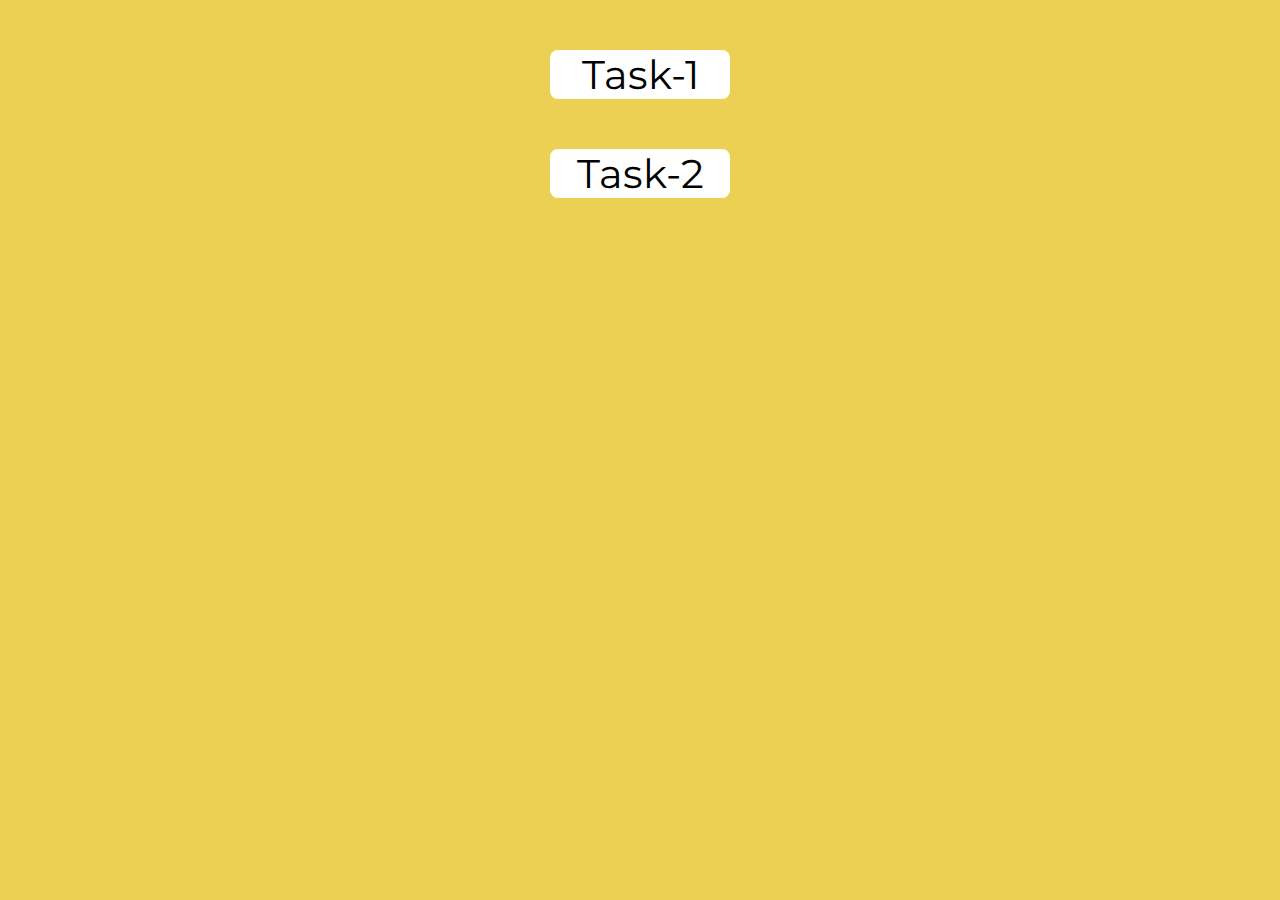
<file: src/index.html>
<!DOCTYPE html>
<html lang="en">

<head>
    <meta charset="UTF-8" />
    <meta name="viewport" content="width=device-width, initial-scale=1.0" />
    <title>goit-js-hw-09</title>
    <link rel="stylesheet" href="./css/styles.css" />
</head>

<body>
    <a class="nav-link" href="./1-gallery.html">Task-1</a>
    <a class="nav-link" href="./2-form.html">Task-2</a>
</body>

</html>
</file>
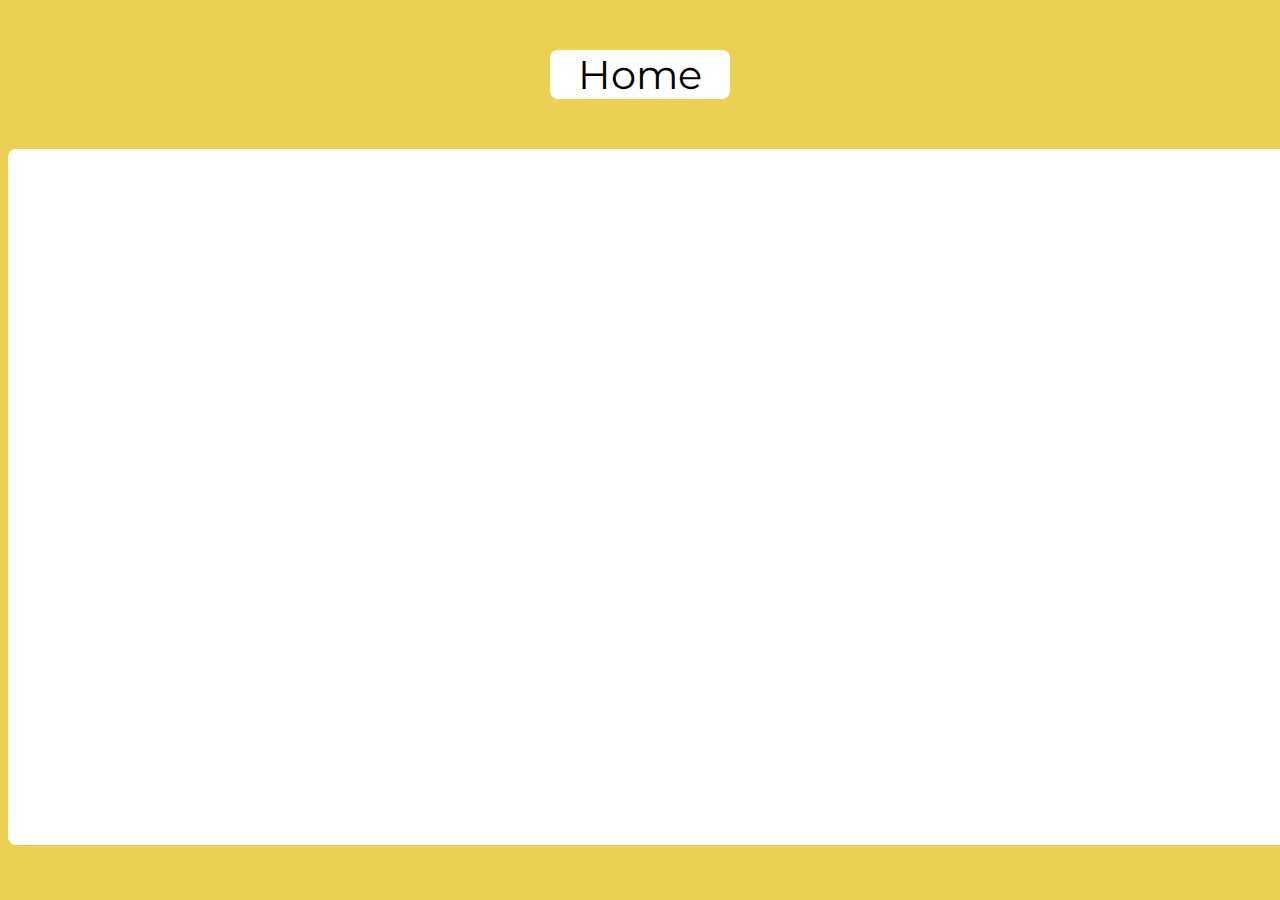
<file: src/1-gallery.html>
<!DOCTYPE html>
<html lang="en">

<head>
    <meta charset="UTF-8">
    <meta name="viewport" content="width=device-width, initial-scale=1.0">
    <title>Task-1</title>
    <link rel="stylesheet" href="./css/styles.css" />
</head>

<body>
    <a class="nav-link" href="./index.html">Home</a>
    <ul class="gallery"></ul>
    <script type="module" src="./js/1-gallery.js"></script>
</body>

</html>
</file>
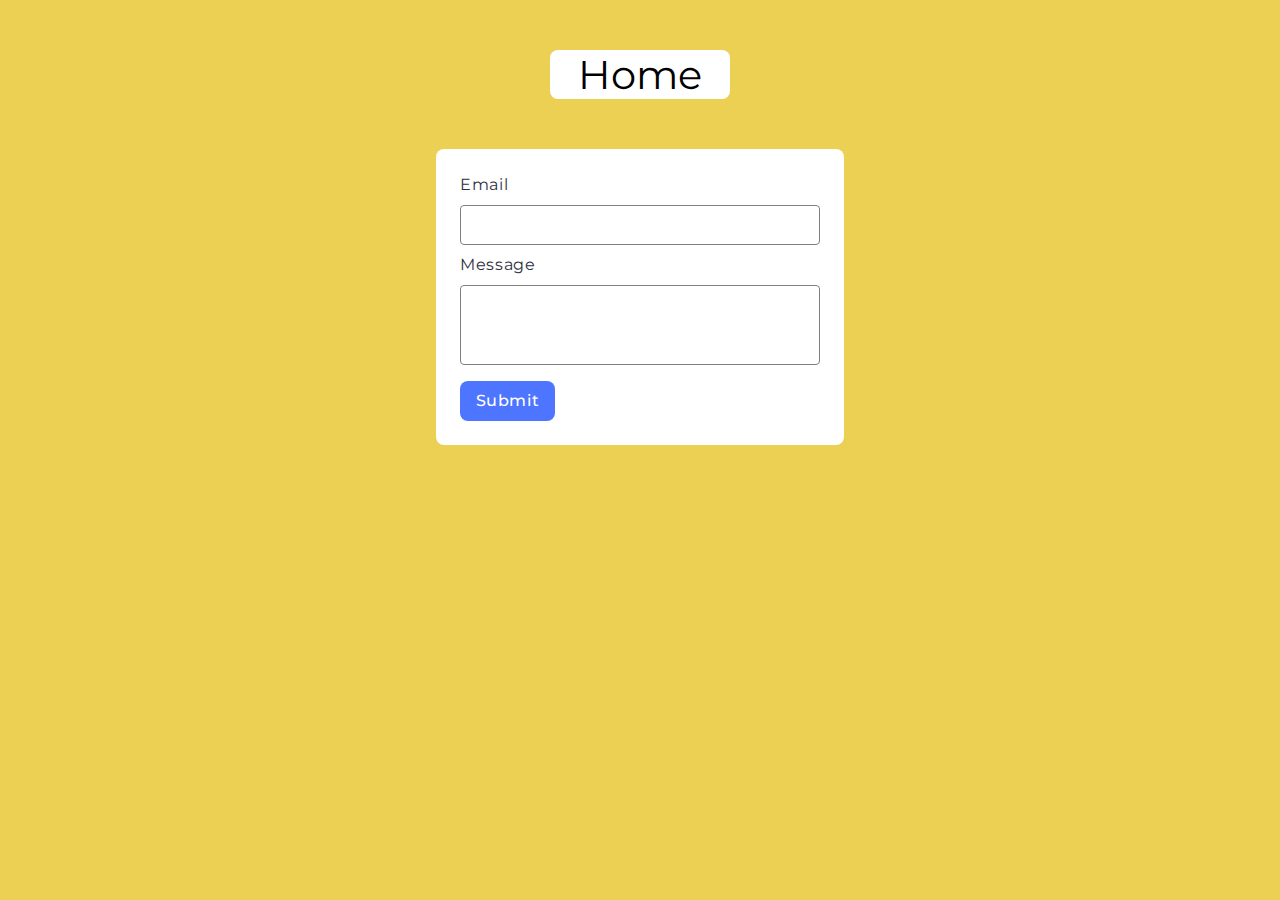
<file: src/2-form.html>
<!DOCTYPE html>
<html lang="en">

<head>
    <meta charset="UTF-8">
    <meta name="viewport" content="width=device-width, initial-scale=1.0">
    <title>Task-2</title>
    <link rel="stylesheet" href="./css/styles.css" />
</head>

<body>
    <a class="nav-link" href="./index.html">Home</a>
    <form class="feedback-form" autocomplete="off">
        <label>
            Email
            <input type="email" name="email" autofocus />
        </label>
        <label>
            Message
            <textarea name="message" rows="8"></textarea>
        </label>
        <button type="submit">Submit</button>
    </form>
    <script type="module" src="./js/2-form.js"></script>
</body>

</html>
</file>
<file: src/css/styles.css>
/*
  |============================
  | include css partials with
  | default @import url()
  |============================
*/

@import url('./reset.css');
@import url('https://fonts.googleapis.com/css2?family=Montserrat:ital,wght@0,100..900;1,100..900&family=Roboto:wght@300;400;700&family=Work+Sans:ital,wght@0,100..900;1,100..900&display=block');

body {
  font-family: 'Montserrat', sans-serif;
  font-size: 16px;
  font-weight: 400;
  font-style: normal;
}

* {
  box-sizing: border-box;
}

body {
  background-color: rgb(236, 208, 84);
}

.nav-link {
  margin: 50px auto 50px;
  display: block;
  width: 180px;
  background-color: #fff;
  border-radius: 8px;
  text-align: center;
  font-size: 40px;
}

/*! Task-1 */

.gallery {
  margin: 0 auto;
  width: 1440px;
  height: 696px;
  padding: 24px 156px;
  display: grid;
  grid-template-columns: repeat(3, 360px);
  gap: 24px;
  background-color: #ffffff;
  border-radius: 8px;
}

.gallery-image {
  width: 360px;
  height: 200px;
  object-fit: cover;
  border-radius: 8px;
  transition: transform 0.3s ease;
}

.gallery-image:hover,
.gallery-image:focus {
  transform: scale(1.04);
}

.sl-wrapper.simple-lightbox .sl-image img {
  border-radius: 16px;
  margin: 0 auto;
}

.sl-wrapper.simple-lightbox {
  background-color: rgba(46, 47, 66, 0.8);
}

.sl-wrapper.simple-lightbox .sl-close {
  color: #fff;
  font-family: 'Montserrat', sans-serif;
  font-size: 32px;
}

.sl-wrapper.simple-lightbox .sl-counter {
  color: #fff;
  line-height: 24px;
  letter-spacing: 0.64px;
}

.sl-wrapper.simple-lightbox .sl-navigation button.sl-next {
  font-size: 24px;
  color: #fff;
}

.sl-wrapper.simple-lightbox .sl-navigation button.sl-prev {
  font-size: 24px;
  color: #fff;
}

.sl-wrapper .sl-image .sl-caption {
  border-bottom-left-radius: 16px;
  border-bottom-right-radius: 16px;
}

/*! Task-2 */
.feedback-form {
  margin: 0 auto;
  width: 408px;
  height: 296px;
  padding: 24px;
  background-color: #ffffff;
  border-radius: 8px;
}

.feedback-form > label {
  display: flex;
  flex-direction: column;
  gap: 8px;
  color: #2e2f42;
  line-height: 24px;
  letter-spacing: 0.64px;
}

.feedback-form > label > input {
  margin-bottom: 8px;
  height: 40px;
  border-radius: 4px;
  border: 1px solid #808080;
  color: #2e2f42;
  font-family: Montserrat;
  font-size: 16px;
  font-style: normal;
  font-weight: 400;
  line-height: 24px; /* 150% */
  letter-spacing: 0.64px;
}

.feedback-form > label > textarea {
  margin-bottom: 16px;
  height: 80px;
  border-radius: 4px;
  border: 1px solid #808080;
  resize: none;
  color: #2e2f42;
  font-family: Montserrat;
  font-size: 16px;
  font-style: normal;
  font-weight: 400;
  line-height: 24px; /* 150% */
  letter-spacing: 0.64px;
}

.feedback-form > button {
  width: 95px;
  height: 40px;
  display: flex;
  padding: 8px 16px;
  justify-content: center;
  align-items: center;
  border-radius: 8px;
  background-color: #4e75ff;
  border: none;
  color: #fff;
  font-family: Montserrat;
  font-size: 16px;
  font-style: normal;
  font-weight: 500;
  line-height: 24px; /* 150% */
  letter-spacing: 0.64px;
}

.feedback-form > label > input:hover,
.feedback-form > label > textarea:hover {
  border: 1px solid #000;
}

.feedback-form > label > input:focus,
.feedback-form > label > textarea:focus {
  border: 1px solid #808080;
  outline: none;
}

.feedback-form > button:hover {
  background-color: #6c8cff;
}
</file>
